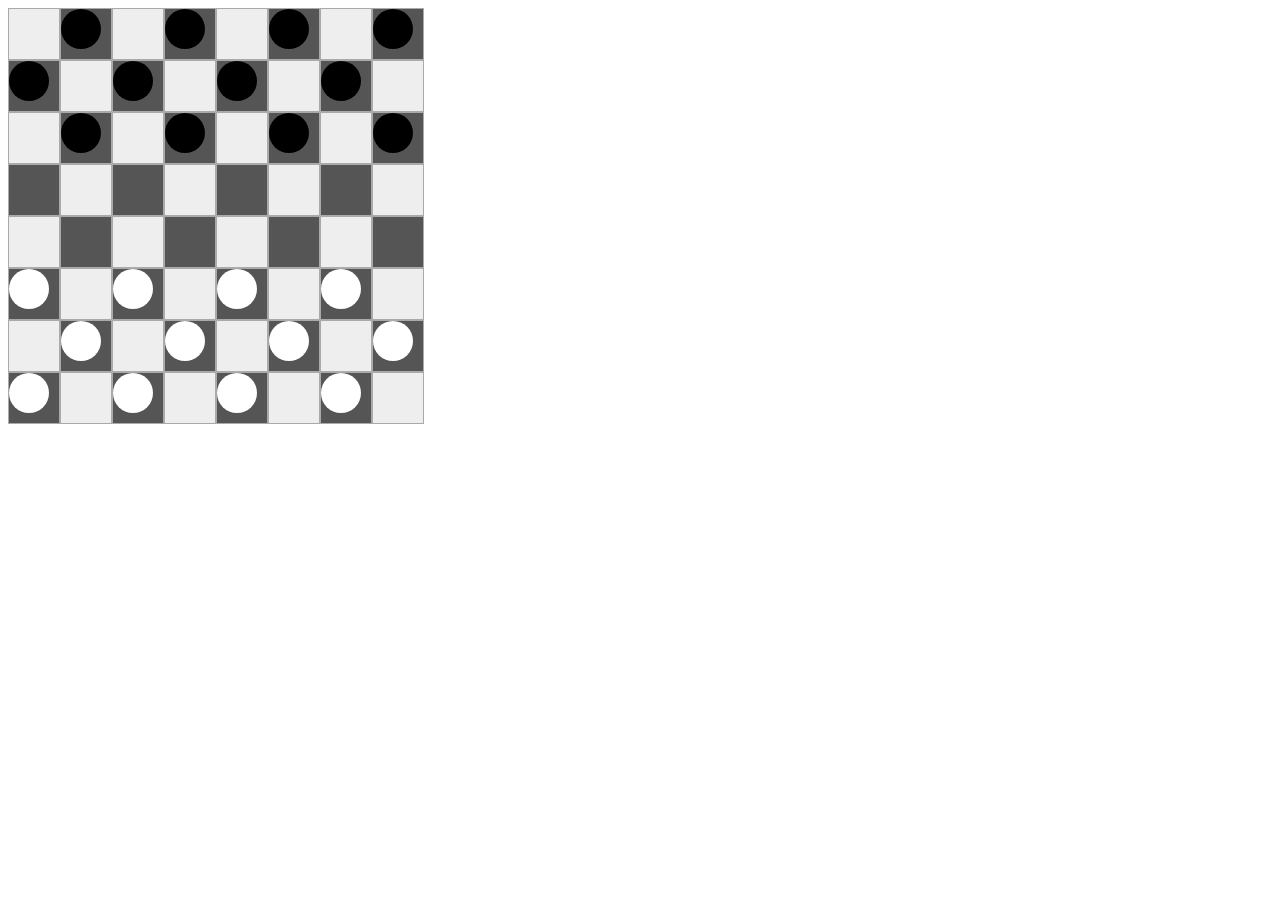
<file: index.html>
<!DOCTYPE html>
<html>
<head>
    <meta charset="UTF-8">
    <meta name="viewport" content="width=device-width, initial-scale=1.0">
    <title>Damas</title>
    <link rel="stylesheet" href="style.css">
</head>
<body>
    <div id="board" class="board">
        <!-- Aqui será gerado o tabuleiro dinamicamente -->
    </div>
    <script src="script.js"></script>
</body>
</html>
</file>
<file: style.css>
.board {
    display: flex;
    flex-wrap: wrap;
    width: 416px;
    height: 416px;
}

.cell {
    width: 50px;
    height: 50px;
    background-color: #eee;
    border: 1px solid #aaa;
}

.cell.dark {
    background-color: #555;
}

.piece {
    width: 80%;
    height: 80%;
    border-radius: 50%;
    background-color: #fff;
    cursor: pointer;
}

.piece.black {
    background-color: #000;
}

.valid-move {
    background-color: #9aff9a; /* Cor de destaque para movimentos válidos */
}
</file>
